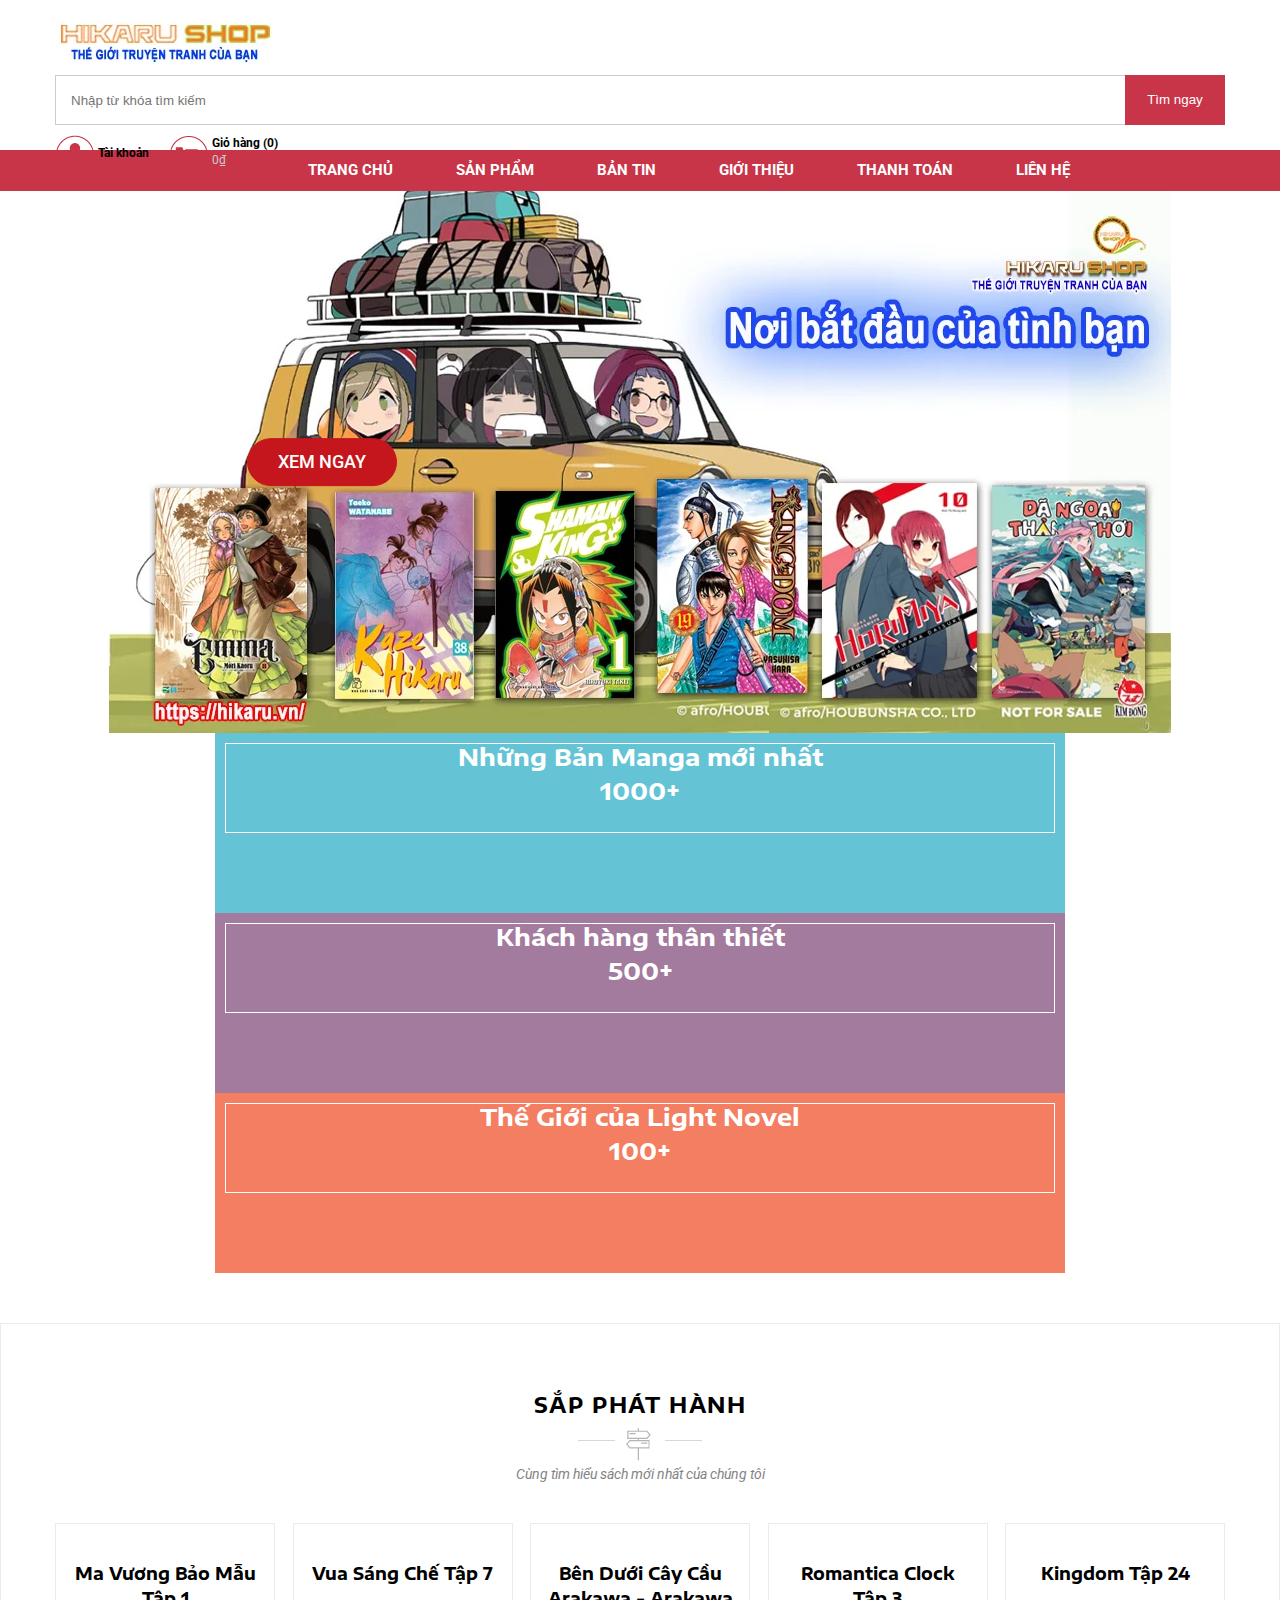
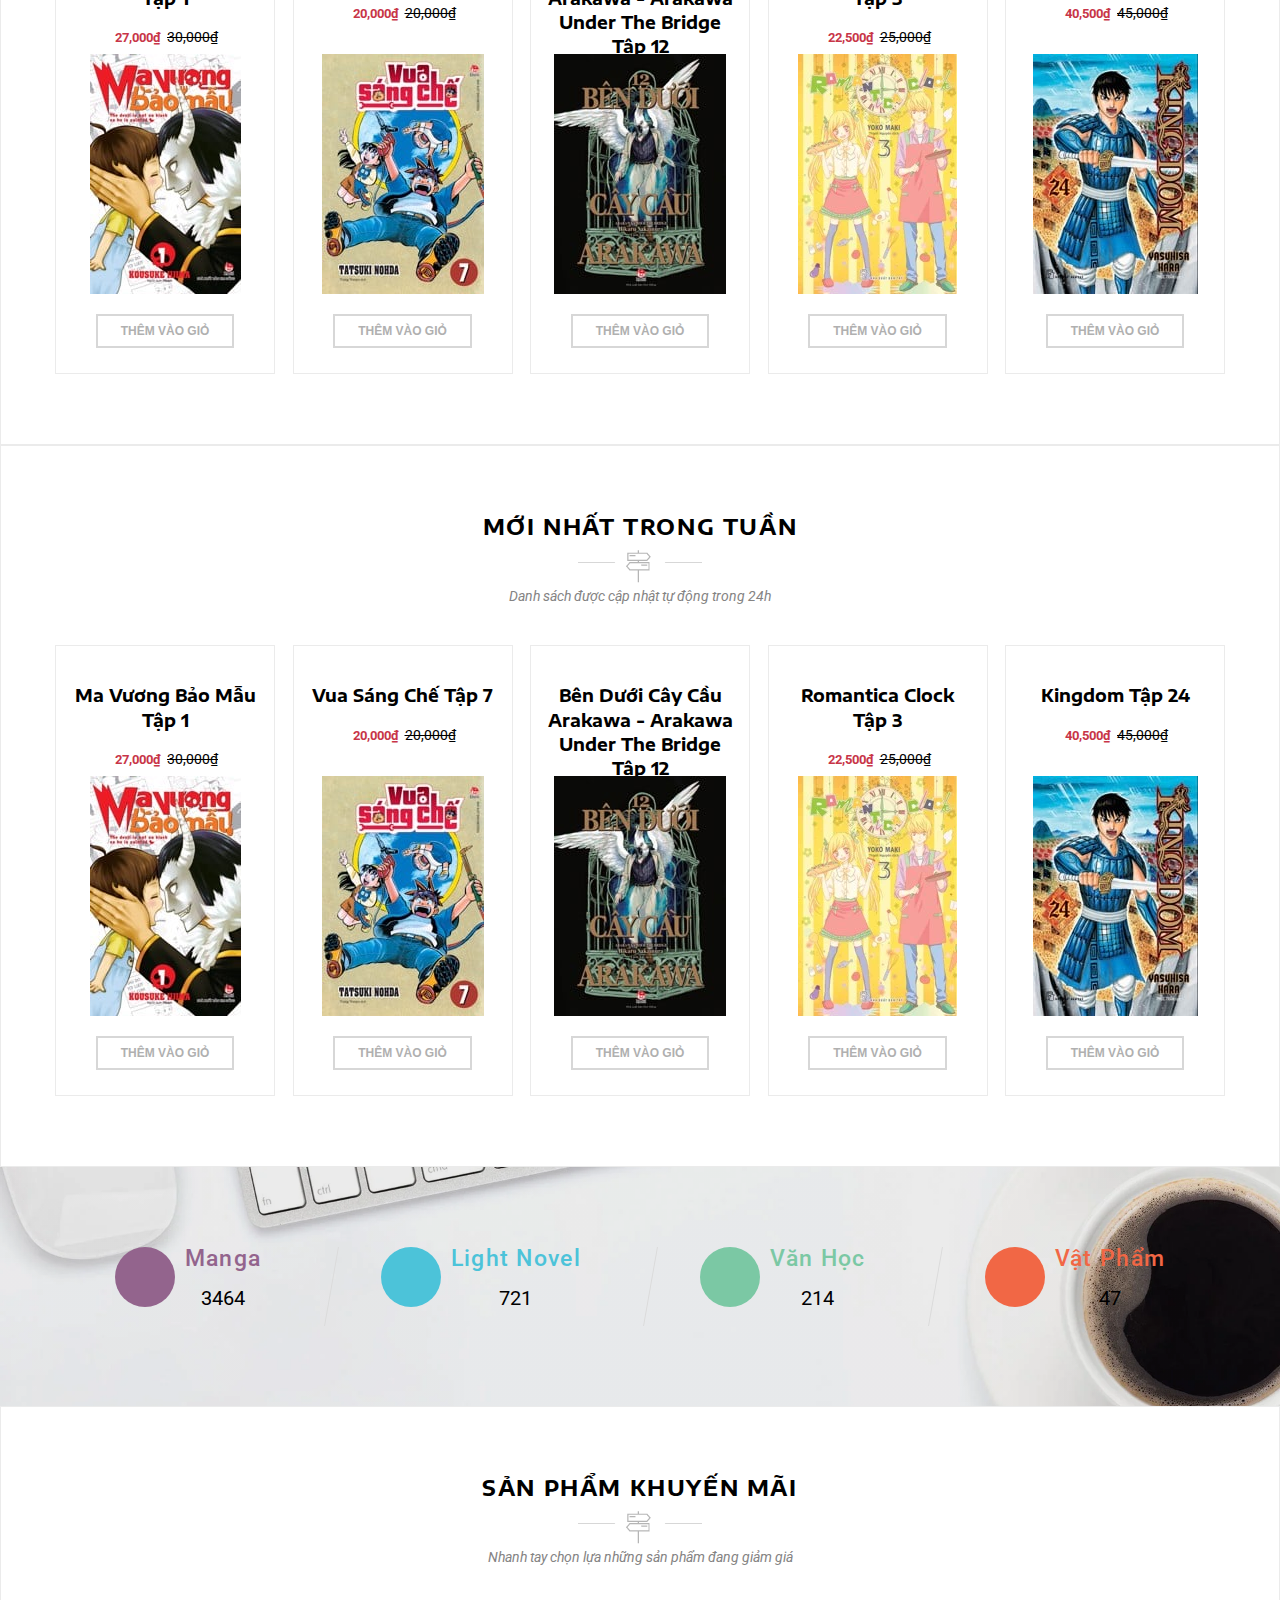
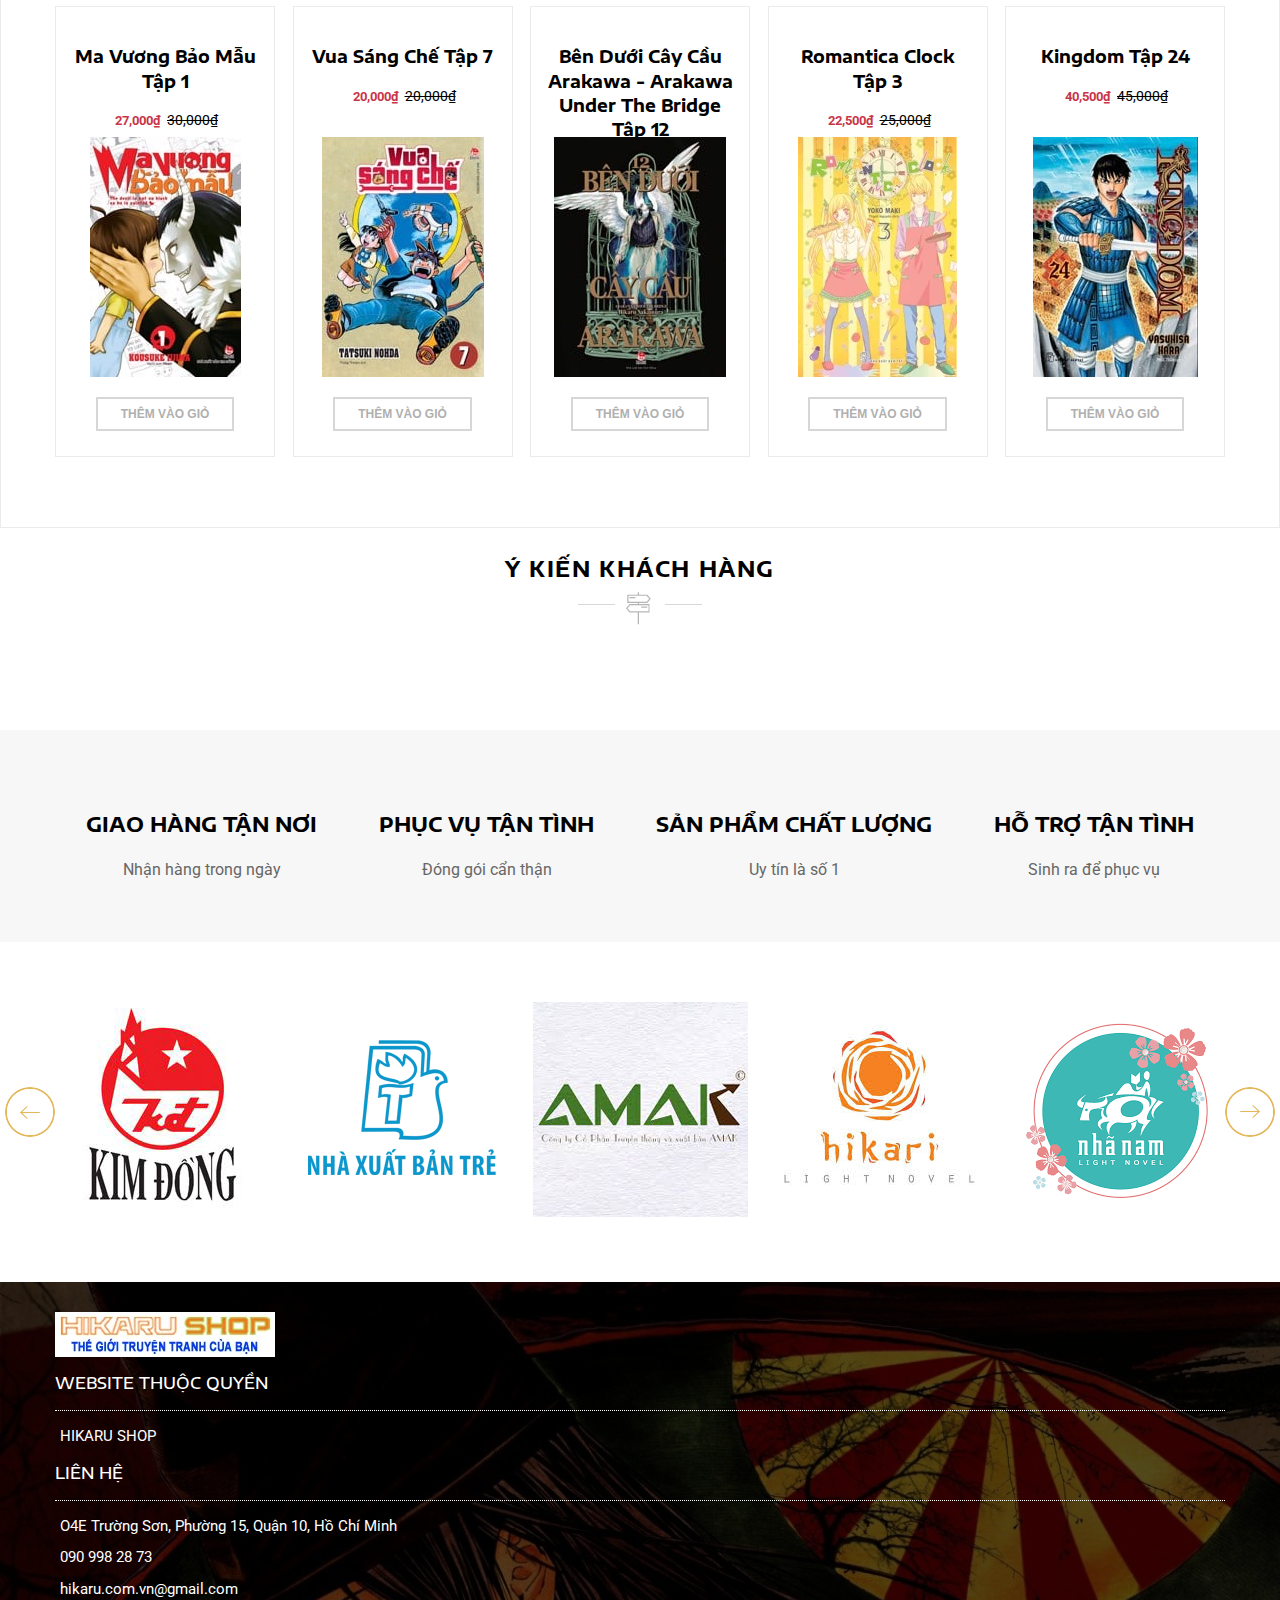
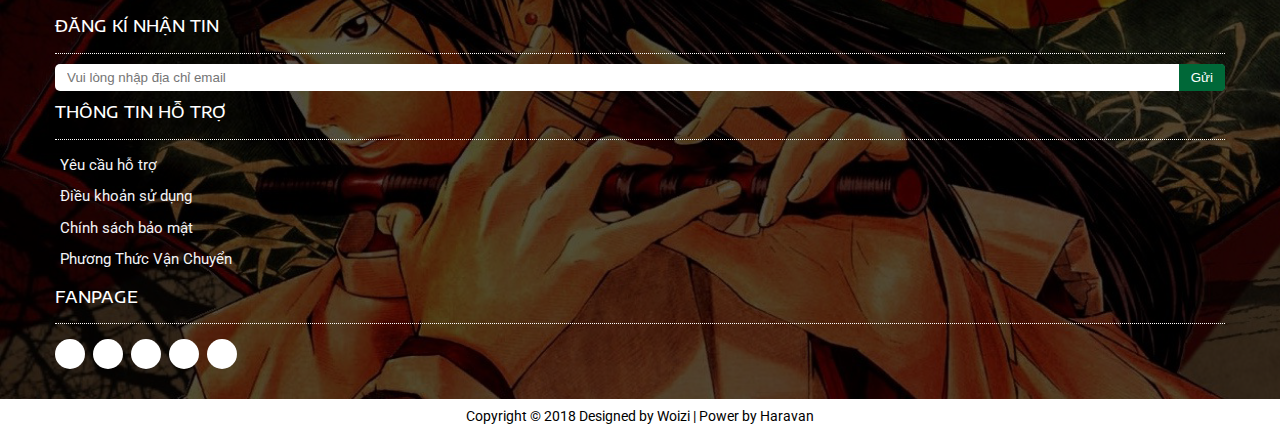
<file: index.html>
<!DOCTYPE html>
<html lang="en">
<head> 
    <meta charset="UTF-8">
    <meta name="viewport" content="width=device-width, initial-scale=1.0">
    <meta http-equiv="X-UA-Compatible" content="IE=edge">
    <title>Hiraku Shop</title>
    <link rel="stylesheet" href="https://cdnjs.cloudflare.com/ajax/libs/font-awesome/6.1.1/css/all.min.css" integrity="sha512-KfkfwYDsLkIlwQp6LFnl8zNdLGxu9YAA1QvwINks4PhcElQSvqcyVLLD9aMhXd13uQjoXtEKNosOWaZqXgel0g==" crossorigin="anonymous" referrerpolicy="no-referrer" />
    <link href="https://cdn.jsdelivr.net/npm/bootstrap@5.0.2/dist/css/bootstrap.min.css" rel="stylesheet" integrity="sha384-EVSTQN3/azprG1Anm3QDgpJLIm9Nao0Yz1ztcQTwFspd3yD65VohhpuuCOmLASjC" crossorigin="anonymous">
    <link rel="preconnect" href="https://fonts.googleapis.com">
    <link rel="preconnect" href="https://fonts.gstatic.com" crossorigin>
    <link href="https://fonts.googleapis.com/css2?family=Roboto:wght@400;700&display=swap" rel="stylesheet">
    <link href="https://fonts.googleapis.com/css2?family=Encode+Sans+Expanded:wght@400;500;700&display=swap" rel="stylesheet">
    <link rel="shortcut icon" href="./asset/image/logo/10254027_575155822597490_3554578827054759965_n.jpg" type="image/x-icon">
    <link rel="stylesheet" href="./asset/css/style.css">    
    <link rel="stylesheet" href="./asset/css/main.css">
</head>
<body>
    <!--Begin: header-->
    <header id="header"> 
        <div class="header_main">
            <div class="container">
                <div class="row">
                    <div class="col-lg-3 col-md-3 col-sm-4">
                        <img src="./asset/image/logo/logo.webp" alt="Hiraku">
                    </div>
                    <!--Search bar-->
                    <div class="col-lg-6 col-md-5 col-sm-4 ">
                        <form action="search" method="post">
                            <div class="search-warpper">
                                <input class="header_search-bar" type="text" name="" id="" placeholder="Nhập từ khóa tìm kiếm">
                                <button class="btn_search"type="submit" value="Tìm ngay">Tìm ngay</button>
                            </div>
                        </form>
                    </div>
                    <!--Userlogin-->
                    <div class="col-lg-3 col-md-4 col-sm-4">
                        <div class="userlogin">
                            <div class="icon_user"></div>
                            <span class="box-text">
                                Tài khoản
                            </span>
                            <div class="userlogin_box">
                                <ul>
                                    <li><a href="#">Đăng nhập</a></li>
                                </ul>
                            </div>
                        </div>
                        
                    <!--Cart-->
                        <div class="cart">
                            <a href="#">
                                <div class="icon_cart"></div>
                                <span class="box-text">Giỏ hàng (<span class="cart_header_count">0</span>)
                                    <span class="cart_price-total">0₫</span>
                                </span>
                           </a>
                        </div>
                    </div>
                </div>
            </div>
        </div>
    </header>
    <!--End: Header-->
    <!--Begin: Nav bar-->
    <nav class="nav">
        <div class="container">
            <div class="row">
                <div class="col-md-12 col-sm-12 p-lg-0">
                    <div class="menu-wrapper">
                        <nav id="mb_main">
                            <ul>
                                <li><a href="#">Trang chủ</a></li>
                                <li>
                                    <a href="#">Sản phẩm</a>
                                    <ul class="mb_sub">
                                        <li><a href="#">Truyện Tranh</a></li>
                                        <li><a href="#">Light Novel</a></li>
                                        <li><a href="#">Tiểu Thuyết</a></li>
                                        <li><a href="#">Trinh Thám - Kinh Dị</a></li>
                                        <li><a href="#">Truyện Nguyên Bộ</a></li>
                                        <li><a href="#">Vật phẩm - Quà Tặng</a></li>
                                        <li><a href="#">Hàng Nhập Khẩu</a></li>
                                        <li><a href="#">Sách Giảm Giá</a></li>
                                    </ul>
                                </li>
                                <li><a href="#">Bản tin</a></li>
                                <li><a href="#">Giới thiệu</a></li>
                                <li>
                                    <a href="#">Thanh toán</a>
                                    <ul class="mb_sub">
                                        <li><a href="#">Đặt hàng</a></li>
                                        <li><a href="#">Thanh Toán</a></li>
                                        <li><a href="#">Phương Thức Vận Chuyển </a></li>
                                        <li><a href="#">Chính Sách Đổi Trả</a></li>
                                    </ul>
                                </li>
                                <li><a href="#">Liên hệ</a></li>
                            </ul>
                        </nav>
                    </div>
                </div>
            </div>
        </div>
    </nav>
    <!--End: Nav Bar-->
    <main>
    <!--Begin: Slider-->
        <div class="slider">
            <div class="container-fluid">
                <div class="row">
                    <div class="col-md-12">
                        <div class="sliderComponent">
                            <div class="sliderComponent-list">
                                <div class="slider-item">
                                    <div class="slider-img">
                                        <img src="./asset/image/banner/psl_1_r1_slide_img_1.webp" alt="slider1">
                                        <div class="slider_btn">
                                            <a href="#" class="btn_readmore">
                                                Xem Ngay
                                            </a>
                                        </div>
                                    </div>
                                </div>

                                <!--<div class="slider-item">
                                    <div class="slider-img">
                                        <img src="../asset/image/banner/psl_1_r1_slide_img_2.webp" alt="slider1">
                                        <div class="slider_btn">
                                            <a href="#" class="btn_readmore">
                                                Xem Thêm
                                            </a>
                                        </div>
                                    </div>
                                </div>

                                <div class="slider-item">
                                    <div class="slider-img">
                                        <img src="../asset/image/banner/psl_1_r1_slide_img_3.webp" alt="slider1">
                                        <div class="slider_btn">
                                            <a href="#" class="btn_readmore">
                                                Đặt trước
                                            </a>
                                        </div>
                                    </div>
                                </div> -->


                            </div>
                        
                            <div class="slider_nav">
                                <div class="nav_dot dot-prev"><i class=" fa-solid fa-circle-chevron-left"></i></div>
                                <div class="nav_dot dot-next"><i class=" fa-solid fa-circle-chevron-right"></i></div>
                            </div>
                        </div>
                    </div>
                </div>
            </div>
        </div>
    <!--End: Slider-->    

    <!--Begin: Intro-->
        <div class="intro">
            <div class="container intro-row">
                <div class="row">
                    <div class="col-xs-12 col-sm-4 col-md-4 col-lg-4">
                        <div class="intro_item intro--manga">
                            <div class="intro_content">
                                <span><i class="fa-solid fa-book"></i></span>
                                <h2>Những Bản Manga mới nhất <span>1000+</span></h2>
                            </div>
                        </div>
                    </div>

                    <div class="col-xs-12 col-sm-4 col-md-4 col-lg-4">
                        <div class="intro_item intro--customer">
                            <div class="intro_content">
                                <span><i class="fa-solid fa-user"></i></span>
                                <h2>Khách hàng thân thiết <span>500+</span></h2>
                            </div>
                        </div>
                    </div>
    
                    <div class="col-xs-12 col-sm-4 col-md-4 col-lg-4">
                        <div class="intro_item intro--lightnovel">
                            <div class="intro_content">
                                <span><i class="fa-solid fa-heart"></i></span>
                                <h2>Thế Giới của Light Novel <span>100+</span></h2>
                            </div>
                        </div>
                    </div>
                </div>
            </div>
        </div>
    <!--End: Intro-->

    <!--Section: Coming Soon-->
        <section class="feature">
            <div class="container">
                <div class="feature_container">
                    <div class="feature_group-title">
                        <h2 class="feature_title">Sắp phát hành</h2>
                        <p class="feature_quote-txt">Cùng tìm hiểu sách mới nhất của chúng tôi</p>
                    </div>
                    <div class="row">
                        <div class="feature_product-slider">
                            <div class="feature_stage-outer">
                                <div class="row_items">
                                    <div class="feature_item">
                                        <div class="item_title">
                                            <h3 class="item_name">
                                               <a href="#">Ma Vương Bảo Mẫu Tập 1</a>
                                            </h3>
                                            <span class="item_regular-price">
                                                <span class="price">27,000₫</span>
                                                <del>30,000₫</del>
                                            </span>
                                        </div>
                                        <div class="item_image">
                                            <a href="#">
                                                <img src="./data/img/product/medium/ma_vuong_bao_mau_-_tap_1_014ebc1d115743e5864f651ee140e1dc_medium.jpg" alt="Ma-vuong-bao-mau" >
                                            </a>
                                        </div>
                                        <div class="add-to-cart">
                                            <button type="button" class="btn_add-to-cart">Thêm vào giỏ</button>
                                        </div>
                                    </div>
                                
                                    <div class="feature_item">
                                        <div class="item_title">
                                            <h3 class="item_name">
                                               <a href="#">Vua Sáng Chế Tập 7</a>
                                            </h3>
                                            <span class="item_regular-price">
                                                <span class="price">20,000₫</span>
                                                <del>20,000₫</del>
                                            </span>
                                        </div>
                                        <div class="item_image">
                                            <a href="#">
                                                <img src="./data/img/product/medium/vua_sang_che_-_tap_7_732c053098b14c888d319201e372e345_medium.jpg" alt="Vua-sang-che">
                                            </a>
                                        </div>
                                        <div class="add-to-cart">
                                            <button type="button" class="btn_add-to-cart">Thêm vào giỏ</button>
                                        </div>
                                    </div>
                                
                                    <div class="feature_item">
                                        <div class="item_title">
                                            <h3 class="item_name">
                                               <a href="#">Bên dưới cây cầu Arakawa - Arakawa under the bridge Tập 12</a>
                                            </h3>
                                            <span class="item_regular-price">
                                                <span class="price">27,000₫</span>
                                                <del>30,000₫</del>
                                            </span>
                                        </div>
                                        <div class="item_image">
                                            <a href="#">
                                                <img src="./data/img/product/medium/ben_duoi_cay_cau_arakawa_-_tap_12_c0c5d30df1204f9d926b008dc5ef2a65_medium.jpg" alt="Ma-vuong-bao-mau" >
                                            </a>
                                        </div>
                                        <div class="add-to-cart">
                                            <button type="button" class="btn_add-to-cart">Thêm vào giỏ</button>
                                        </div>
                                    </div>
                                
                                    <div class="feature_item">
                                        <div class="item_title">
                                            <h3 class="item_name">
                                               <a href="#">Romantica clock tập 3</a>
                                            </h3>
                                            <span class="item_regular-price">
                                                <span class="price">22,500₫</span>
                                                <del>25,000₫</del>
                                            </span>
                                        </div>
                                        <div class="item_image">
                                            <a href="#">
                                                <img src="./data/img/product/medium/nxbtre_full_12252022_102533_ce8ee9e618c049668286d6f040d74049_medium.webp" alt="Ma-vuong-bao-mau" >
                                            </a>
                                        </div>
                                        <div class="add-to-cart">
                                            <button type="button" class="btn_add-to-cart">Thêm vào giỏ</button>
                                        </div>
                                    </div>
                                
                                    <div class="feature_item">
                                        <div class="item_title">
                                            <h3 class="item_name">
                                               <a href="#">Kingdom tập 24</a>
                                            </h3>
                                            <span class="item_regular-price">
                                                <span class="price">40,500₫</span>
                                                <del>45,000₫</del>
                                            </span>
                                        </div>
                                        <div class="item_image">
                                            <a href="#">
                                                <img src="./data/img/product/medium/nxbtre_full_12262022_102653_09b365ef78b241a88e0ce8eeb70f6516_medium.jpg" alt="Ma-vuong-bao-mau" >
                                            </a>
                                        </div>
                                        <div class="add-to-cart">
                                            <button type="button" class="btn_add-to-cart">Thêm vào giỏ</button>
                                        </div>
                                    </div>
                                </div>
                            </div>
                            <div class="feature-control">
                                <div class="btn_feature--prev">prev</div>
                                <div class="btn_feature--next">next</div>
                            </div>
                        </div>
                    </div>
                </div>
            </div>
        </section>
    <!--Section: latest of the week-->
    <section class="feature">
        <div class="container">
            <div class="feature_container">
                <div class="feature_group-title">
                    <h2 class="feature_title">Mới nhất trong tuần</h2>
                    <p class="feature_quote-txt">Danh sách được cập nhật tự động trong 24h</p>
                </div>
                <div class="row">
                    <div class="feature_product-slider">
                        <div class="feature_stage-outer">
                            <div class="row_items">
                                <div class="feature_item">
                                    <div class="item_title">
                                        <h3 class="item_name">
                                           <a href="#">Ma Vương Bảo Mẫu Tập 1</a>
                                        </h3>
                                        <span class="item_regular-price">
                                            <span class="price">27,000₫</span>
                                            <del>30,000₫</del>
                                        </span>
                                    </div>
                                    <div class="item_image">
                                        <a href="#">
                                            <img src="./data/img/product/medium/ma_vuong_bao_mau_-_tap_1_014ebc1d115743e5864f651ee140e1dc_medium.jpg" alt="Ma-vuong-bao-mau" >
                                        </a>
                                    </div>
                                    <div class="add-to-cart">
                                        <button type="button" class="btn_add-to-cart">Thêm vào giỏ</button>
                                    </div>
                                </div>
                            
                                <div class="feature_item">
                                    <div class="item_title">
                                        <h3 class="item_name">
                                           <a href="#">Vua Sáng Chế Tập 7</a>
                                        </h3>
                                        <span class="item_regular-price">
                                            <span class="price">20,000₫</span>
                                            <del>20,000₫</del>
                                        </span>
                                    </div>
                                    <div class="item_image">
                                        <a href="#">
                                            <img src="./data/img/product/medium/vua_sang_che_-_tap_7_732c053098b14c888d319201e372e345_medium.jpg" alt="Vua-sang-che">
                                        </a>
                                    </div>
                                    <div class="add-to-cart">
                                        <button type="button" class="btn_add-to-cart">Thêm vào giỏ</button>
                                    </div>
                                </div>
                            
                                <div class="feature_item">
                                    <div class="item_title">
                                        <h3 class="item_name">
                                           <a href="#">Bên dưới cây cầu Arakawa - Arakawa under the bridge Tập 12</a>
                                        </h3>
                                        <span class="item_regular-price">
                                            <span class="price">27,000₫</span>
                                            <del>30,000₫</del>
                                        </span>
                                    </div>
                                    <div class="item_image">
                                        <a href="#">
                                            <img src="./data/img/product/medium/ben_duoi_cay_cau_arakawa_-_tap_12_c0c5d30df1204f9d926b008dc5ef2a65_medium.jpg" alt="Ma-vuong-bao-mau" >
                                        </a>
                                    </div>
                                    <div class="add-to-cart">
                                        <button type="button" class="btn_add-to-cart">Thêm vào giỏ</button>
                                    </div>
                                </div>
                            
                                <div class="feature_item">
                                    <div class="item_title">
                                        <h3 class="item_name">
                                           <a href="#">Romantica clock tập 3</a>
                                        </h3>
                                        <span class="item_regular-price">
                                            <span class="price">22,500₫</span>
                                            <del>25,000₫</del>
                                        </span>
                                    </div>
                                    <div class="item_image">
                                        <a href="#">
                                            <img src="./data/img/product/medium/nxbtre_full_12252022_102533_ce8ee9e618c049668286d6f040d74049_medium.webp" alt="Ma-vuong-bao-mau" >
                                        </a>
                                    </div>
                                    <div class="add-to-cart">
                                        <button type="button" class="btn_add-to-cart">Thêm vào giỏ</button>
                                    </div>
                                </div>
                            
                                <div class="feature_item">
                                    <div class="item_title">
                                        <h3 class="item_name">
                                           <a href="#">Kingdom tập 24</a>
                                        </h3>
                                        <span class="item_regular-price">
                                            <span class="price">40,500₫</span>
                                            <del>45,000₫</del>
                                        </span>
                                    </div>
                                    <div class="item_image">
                                        <a href="#">
                                            <img src="./data/img/product/medium/nxbtre_full_12262022_102653_09b365ef78b241a88e0ce8eeb70f6516_medium.jpg" alt="Ma-vuong-bao-mau" >
                                        </a>
                                    </div>
                                    <div class="add-to-cart">
                                        <button type="button" class="btn_add-to-cart">Thêm vào giỏ</button>
                                    </div>
                                </div>
                            </div>
                        </div>
                        <div class="feature-control">
                            <div class="btn_feature--prev">prev</div>
                            <div class="btn_feature--next">next</div>
                        </div>
                    </div>
                </div>
            </div>
        </div>
    </section>

    <!--Section: Banner Collection-->
    <section class="banner_background">
        <div class="banner_haslayout">
            <div class="container">
                <div class="row">
                    <div class="collection_container">
                        <div class="collection_item collection--manga">
                            <div class="collection_item-icon">
                                <i class="fa-solid fa-user"></i>
                            </div>
                            <div class="collection_item-title">
                                <a href="#">
                                    <h2>Manga</h2>
                                </a>
                                <h3 class="collection_item-counter">3464</h3>
                            </div>
                        </div>
                        <div class="collection_item collection--lightnovel">
                            <div class="collection_item-icon">
                                <i class="fa-solid fa-book"></i>
                            </div>
                            <div class="collection_item-title">
                                <a href="#">
                                    <h2>Light novel</h2>
                                </a>
                                <h3 class="collection_item-counter">721</h3>
                            </div>
                        </div>
                        <div class="collection_item collection--literary">
                            <div class="collection_item-icon">
                                <i class="fa-solid fa-book"></i>
                            </div>
                            <div class="collection_item-title">
                                <a href="#">
                                    <h2>Văn học</h2>
                                </a>
                                <h3 class="collection_item-counter">214</h3>
                            </div>
                        </div>
                        <div class="collection_item collection--present">
                            <div class="collection_item-icon">
                                <i class="fa-solid fa-book"></i>
                            </div>
                            <div class="collection_item-title">
                                <a href="#">
                                    <h2>Vật phẩm</h2>
                                </a>
                                <h3 class="collection_item-counter">47</h3>
                            </div>
                        </div>
                    </div>
                </div>
            </div>
        </div>
    </section>

    <!--Section: Promotional Products-->
    <section class="feature">
        <div class="container">
            <div class="feature_container">
                <div class="feature_group-title">
                    <h2 class="feature_title">Sản phẩm khuyến mãi</h2>
                    <p class="feature_quote-txt">Nhanh tay chọn lựa những sản phẩm đang giảm giá</p>
                </div>
                <div class="row">
                    <div class="feature_product-slider">
                        <div class="feature_stage-outer">
                            <div class="row_items">
                                <div class="feature_item">
                                    <div class="item_title">
                                        <h3 class="item_name">
                                            <a href="#">Ma Vương Bảo Mẫu Tập 1</a>
                                        </h3>
                                        <span class="item_regular-price">
                                            <span class="price">27,000₫</span>
                                            <del>30,000₫</del>
                                        </span>
                                    </div>
                                    <div class="item_image">
                                        <a href="#">
                                            <img src="./data/img/product/medium/ma_vuong_bao_mau_-_tap_1_014ebc1d115743e5864f651ee140e1dc_medium.jpg" alt="Ma-vuong-bao-mau" >
                                        </a>
                                    </div>
                                    <div class="add-to-cart">
                                        <button type="button" class="btn_add-to-cart">Thêm vào giỏ</button>
                                    </div>
                                </div>
                            
                                <div class="feature_item">
                                    <div class="item_title">
                                        <h3 class="item_name">
                                            <a href="#">Vua Sáng Chế Tập 7</a>
                                        </h3>
                                        <span class="item_regular-price">
                                            <span class="price">20,000₫</span>
                                            <del>20,000₫</del>
                                        </span>
                                    </div>
                                    <div class="item_image">
                                        <a href="#">
                                            <img src="./data/img/product/medium/vua_sang_che_-_tap_7_732c053098b14c888d319201e372e345_medium.jpg" alt="Vua-sang-che">
                                        </a>
                                    </div>
                                    <div class="add-to-cart">
                                        <button type="button" class="btn_add-to-cart">Thêm vào giỏ</button>
                                    </div>
                                </div>
                            
                                <div class="feature_item">
                                    <div class="item_title">
                                        <h3 class="item_name">
                                            <a href="#">Bên dưới cây cầu Arakawa - Arakawa under the bridge Tập 12</a>
                                        </h3>
                                        <span class="item_regular-price">
                                            <span class="price">27,000₫</span>
                                            <del>30,000₫</del>
                                        </span>
                                    </div>
                                    <div class="item_image">
                                        <a href="#">
                                            <img src="./data/img/product/medium/ben_duoi_cay_cau_arakawa_-_tap_12_c0c5d30df1204f9d926b008dc5ef2a65_medium.jpg" alt="Ma-vuong-bao-mau" >
                                        </a>
                                    </div>
                                    <div class="add-to-cart">
                                        <button type="button" class="btn_add-to-cart">Thêm vào giỏ</button>
                                    </div>
                                </div>
                            
                                <div class="feature_item">
                                    <div class="item_title">
                                        <h3 class="item_name">
                                            <a href="#">Romantica clock tập 3</a>
                                        </h3>
                                        <span class="item_regular-price">
                                            <span class="price">22,500₫</span>
                                            <del>25,000₫</del>
                                        </span>
                                    </div>
                                    <div class="item_image">
                                        <a href="#">
                                            <img src="./data/img/product/medium/nxbtre_full_12252022_102533_ce8ee9e618c049668286d6f040d74049_medium.webp" alt="Ma-vuong-bao-mau" >
                                        </a>
                                    </div>
                                    <div class="add-to-cart">
                                        <button type="button" class="btn_add-to-cart">Thêm vào giỏ</button>
                                    </div>
                                </div>
                            
                                <div class="feature_item">
                                    <div class="item_title">
                                        <h3 class="item_name">
                                            <a href="#">Kingdom tập 24</a>
                                        </h3>
                                        <span class="item_regular-price">
                                            <span class="price">40,500₫</span>
                                            <del>45,000₫</del>
                                        </span>
                                    </div>
                                    <div class="item_image">
                                        <a href="#">
                                            <img src="./data/img/product/medium/nxbtre_full_12262022_102653_09b365ef78b241a88e0ce8eeb70f6516_medium.jpg" alt="Ma-vuong-bao-mau" >
                                        </a>
                                    </div>
                                    <div class="add-to-cart">
                                        <button type="button" class="btn_add-to-cart">Thêm vào giỏ</button>
                                    </div>
                                </div>
                            </div>
                        </div>
                        <div class="feature-control">
                            <div class="btn_feature--prev">prev</div>
                            <div class="btn_feature--next">next</div>
                        </div>
                    </div>
                </div>
            </div>
        </div>
    </section>

    <section id="customer-opinion"class="container-fluid">
        <div class="container">
        <div class="row">
            <h2 class="feature_title">Ý kiến khách hàng</h2>
        </div>
        </div>
    </section>
    <!--Section: Service-->
    <section class="service">
        <div class="container">
            <div class="row">
                <div class="col-xs-12 col-sm-12 col-md-12 col-lg-12">
                    <ul class="service_wrapper">
                        <li class="service_item service--devlivery">
                            <span class="service_icon"><i class="fa-solid fa-rocket"></i></span>
                            <div class="service_subtitle">
                                <h3>Giao hàng tận nơi</h3>
                                <p>Nhận hàng trong ngày</p>
                            </div>
                        </li>
                        <li class="service_item service--carefull">
                            <span class="service_icon"><i class="fa-solid fa-tag"></i></span>
                            <div class="service_subtitle">
                                <h3>Phục vụ tận tình</h3>
                                <p>Đóng gói cẩn thận</p>
                            </div>
                        <li class="service_item service--quality">
                            <span class="service_icon"><i class="fa-brands fa-envira"></i></span>
                            <div class="service_subtitle">
                                <h3>Sản phẩm chất lượng</h3>
                                <p>Uy tín là số 1</p>
                            </div>
                        </li>
                        <li class="service_item service--support">
                            <span class="service_icon"><i class="fa-solid fa-heart"></i></span>
                            <div class="service_subtitle">
                                <h3>Hỗ trợ tận tình</h3>
                                <p>Sinh ra để phục vụ</p>
                            </div>
                        </li>
                    </ul>
                </div>
            </div>
        </div>
    </section>
    <!--Section: Partner-->
    <section class="container-fluid" id="logopartner">
        <div class="row">
            <div class="col-md-12">
                <div class="container">
                    <div class="row">
                            <div class="slide-partner_container">
                                <div class="partner_listlogo">
                                    <div class="partner_logo">
                                        <img src="./asset/image/logo-partner/plogo_1_r1_logo_img_1.webp" alt="logo-1">
                                    </div>
                                    <div class="partner_logo">
                                        <img src="./asset/image/logo-partner/plogo_1_r1_logo_img_2.webp" alt="logo-1">
                                    </div>
                                    <div class="partner_logo">
                                        <img src="./asset/image/logo-partner/plogo_1_r1_logo_img_3.webp" alt="logo-1">
                                    </div>
                                    <div class="partner_logo">
                                        <img src="./asset/image/logo-partner/plogo_1_r1_logo_img_4.webp" alt="logo-1">
                                    </div>
                                    <div class="partner_logo">
                                        <img src="./asset/image/logo-partner/plogo_1_r1_logo_img_5.webp" alt="logo-1">
                                    </div>
                                </div>
                                <div class="feature-control">
                                    <div class="btn_feature--prev">prev</div>
                                    <div class="btn_feature--next">next</div>
                                </div>
                            </div>
                    </div>
                </div>
            </div>
        </div>
    </section>
    </main>

    <!--Begin: Footer-->
    <footer>
        <div class="footer_container">
            <div class="container">
                <div class="row">
                    <div class="col-lg-4">
                        <div class="box-footer-column">
                            <img src="./asset/image/logo/logo.webp" alt="bg-footer">
                        </div>
                        <div class="box-footer-column">
                            <h4 class="box-footer_title">WEBSITE THUỘC QUYỀN</h4>
                            <ul class="box-footer_list">
                                <li>HIKARU SHOP</li>
                            </ul>
                        </div>
                    </div>
                    <div class="col-lg-3">
                        <div class="box-footer-column">
                            <h4 class="box-footer_title">liên hệ</h4>
                            <ul class="box-footer_list">
                                <li>
                                    <i class="fa-solid fa-location-dot"></i>
                                    <span>O4E Trường Sơn, Phường 15, Quận 10, Hồ Chí Minh</span>
                                </li>
                                <li>
                                    <i class="fa-solid fa-phone"></i>
                                    <span>090 998 28 73</span>
                                </li>
                                <li>
                                    <i class="fa-regular fa-envelope"></i>
                                    <span>hikaru.com.vn@gmail.com</span>
                                </li>
                            </ul>
                        </div>
                        <div class="box-footer-column">
                            <h4 class="box-footer_title">đăng kí nhận tin</h4>
                            <div class="form-footer">
                                <form action="#" method="post">
                                    <input type="email" name="customerEmail" id="customerEmail" placeholder="Vui lòng nhập địa chỉ email" required>
                                    <button type="submit">Gửi</button>
                                </form>
                            </div>
                        </div>
                    </div>

                    <div class="col-lg-2">
                        <div class="box-footer-column">
                            <h4 class="box-footer_title">Thông tin hỗ trợ</h4>
                            <ul class="box-footer_list support-information">
                                <li>
                                    <a href="#">
                                        <i class="fa-solid fa-angle-right"></i>
                                        <span>Yêu cầu hỗ trợ</span>
                                    </a>
                                </li>

                                <li>
                                    <a href="#">
                                        <i class="fa-solid fa-angle-right"></i>
                                        <span>Điều khoản sử dụng</span>
                                    </a>
                                </li>
                                <li>
                                    <a href="#">
                                        <i class="fa-solid fa-angle-right"></i>
                                        <span>Chính sách bảo mật</span>
                                    </a>
                                </li>
                                <li>
                                    <a href="#">
                                        <i class="fa-solid fa-angle-right"></i>
                                        <span>Phương Thức Vận Chuyển</span>
                                    </a>
                                </li>
                            </ul>
                        </div>
                    </div>
                    <div class="col-lg-3">
                        <div class="box-footer-column">
                            <h4 class="box-footer_title">Fanpage</h4>
                            <ul class="box-footer_list footer_social">
                                <li><a href=""><i class="fa-brands fa-facebook-f"></i></a></li>
                                <li><a href=""><i class="fa-brands fa-twitter"></i></a></li>
                                <li><a href=""><i class="fa-brands fa-google-plus-g"></i></a></li>
                                <li><a href=""><i class="fa-brands fa-instagram"></i></a></li>
                                <li><a href=""><i class="fa-brands fa-youtube"></i></a></li>
                            </ul>
                        </div>
                    </div>
                </div>
            </div>
        </div>
        <div class="container-fluid" id="copyright">
            <p>Copyright © 2018 Designed by <a href="">Woizi</a> | <a href="">Power by Haravan</a></p>
        </div>
    </footer>

    <!--Inbox facebook-->
    <div class="facebook-inbox">
        <button class="facebook-inbox-tab">
            <p class="inbox-tab_title">
                <i class="fa-brands fa-facebook-messenger"></i>
                <span>Nhắn tin cho Hiraku</span> 
            </p>
        </button>
        <div class="facebook-inbox-frame">
            
        </div>

    </div>
<script src="./asset/script/script.js"></script>
<script src="https://cdn.jsdelivr.net/npm/bootstrap@5.0.2/dist/js/bootstrap.min.js" integrity="sha384-cVKIPhGWiC2Al4u+LWgxfKTRIcfu0JTxR+EQDz/bgldoEyl4H0zUF0QKbrJ0EcQF" crossorigin="anonymous"></script>
<script src="https://cdn.jsdelivr.net/npm/@popperjs/core@2.9.2/dist/umd/popper.min.js" integrity="sha384-IQsoLXl5PILFhosVNubq5LC7Qb9DXgDA9i+tQ8Zj3iwWAwPtgFTxbJ8NT4GN1R8p" crossorigin="anonymous"></script>
</body>
</html>
</file>
<file: asset/css/main.css>
/*Slider*/

.sliderComponent{
    position: relative;
}
.sliderComponent-list{
    display: flex;
    justify-content: space-around;
    overflow:hidden;
    transition: transform 0.3s linear;
}
.slider-img{
    position: relative;
    width: auto;
}
.slider-item img{
    display: block;
    width: auto;
    margin: 0 auto;
}
.slider_btn{
    position: absolute;
    transform: translateY(-50%);
    top:50%;
    left: 13%;
}
.btn_readmore{
    display: block;
    padding: 10px 30px;
    color: #fff;
    background-color: #c4161c;
    font-size: 18px;
    border: 1px solid #c4161c;
    font-weight: 500;
    border-radius: 30px;
    text-transform: uppercase;
}
.btn_readmore:hover{
    background-color: #f3652a;
    color: #fff;
    border:1px solid #f3652a;
}
.slider_nav{}
.nav_dot{
    top: 0;
    display: inline-block;
    color: rgba(0,0,0,0.1);
    font-size: 50px;
}
.nav_dot:hover{
    color: #869791;
}
.dot-next,.dot-prev{
    position: absolute;
    top: 50%;
    transform: translateY(-50%);
}
.dot-next{
    right: 0;
}

/*Intro*/
.intro{
    margin: 0 200px;
    padding-bottom: 50px;
}
.intro_item{
    padding: 5px;
    width: 100%;
    min-height: 180px;
    color: #fff;
    align-items: center;
    justify-content: center;
    text-align: center;    
}
.intro_content{
    margin: 5px;
    border: 1px solid #fff;
}
.intro_content i{
    font-size: 40px;
    padding: 30px 0 20px;
    line-height: 40px;
}
.intro_content h2{
    font-size: 24px;
    line-height: 24px;
    margin: 0;
}
.intro_content h2 span{
    display: block;
    padding: 10px 0 30px;
    text-align: center;
}
.intro--manga{
    background-color: rgba(73, 186, 207, 0.85)
}
.intro--customer{
    background-color: rgba(147, 100, 141, 0.85);
}
.intro--lightnovel{
    background-color: rgba(241, 103, 69, 0.85);
}
/*Feature*/
.feature{
    border: 1px solid #ebebeb;
}
.feature_container{
    margin: 70px 0;
}
.feature_group-title{
    text-align: center;
}
.feature_title{
    letter-spacing: 1.6px;
    margin: 0;
    padding-bottom: 50px;
    text-transform: uppercase;
    text-align: center;
    font-size: 21px;
    line-height: 22px;
    background: url(../image/icon/header_title.webp) bottom 5px center no-repeat;
}
.feature_quote-txt{
    font-size: 14px;
    font-style: italic;
    line-height: 17px;
    color: #848383;

}
.feature_product-slider{
    position: relative;
    margin-top: 40px;
    z-index: 1;
}
.feature_container:hover .btn_feature--prev,
.feature_container:hover .btn_feature--next{
    opacity: 1;
}
.row_items{
    display: flex;
    justify-content: space-between;
}
.feature_item{
    width: 220px;
    padding: 0 4px ;
    border: 1px solid #ebebeb;
}
.item_title{
    padding: 20px 10px;
    height: 130px;
}
.item_title a:hover{
    color: #f3652a;
}
.item_name{
    font-size: 17px;
    text-align: center;
    text-transform: capitalize;
}
.item_regular-price{
    display: block;
    text-align: center;
}
.price{
    color: #c83548;
    margin: 0 3px;
    font-weight: 700;
    font-size: 13px;
    line-height: 17px;
}
.item_image{
    padding: 0 10px;
}
.item_image a{
    display: block;
}
.item_image img{
    width: auto;
    margin: 0 auto;
    display: block;
}
.add-to-cart{
    padding: 20px 0 25px;
    text-align: center;
}
.btn_add-to-cart{
    display: inline-block;
    border: 2px solid #d7d7d7;
    padding: 0 23px;
    text-transform: uppercase;
    text-shadow: none;
    line-height: 30px;
    color: #b0b0b0;
    font-size: 12px;
    font-weight: 700;
    background: transparent;
}
.btn_add-to-cart:hover{
    color: #f3652a;
    border-color: #f3652a;
}

.feature-control div{
    position: absolute;
    text-align: center;
    width: 50px;
    height: 50px;
    cursor: pointer;
    color: transparent;
    top:50%;
    transform: translateY(-50%);
    opacity: 0;
    transition: 300ms all ease;
}
.btn_feature--prev{
    left: 0;
    background:url(../image/icon/arrow-left-active.webp);
}
.btn_feature--next{
    right: 0;
    background: url(../image/icon/arrow-right-active.webp);
}

/*Banner_Collection*/
.banner_background{
    background-image: linear-gradient( rgba(0, 0, 0, 0.08), rgba(0, 0, 0, 0.08) ), url(../image/background/bgparallax-04.webp);
    background-size: cover;
}
.banner_haslayout{

}
.collection_container{
    display: flex;
    justify-content: space-around;
    padding: 80px 0;
}
.collection_item{
    display: flex;
    position: relative;
} 
.collection_item + .collection_item::before{
    position: absolute;
    top: 0;
    left: -50px;
    width: 1px;
    height: 100%;
    content: '';
    background: #dbdbdb;
    -webkit-transform: skewX(-10deg);
    -moz-transform: skewX(-10deg);
    -ms-transform: skewX(-10deg);
    -o-transform: skewX(-10deg);
    transform: skewX(-10deg);
}
.collection_item-icon{
    display: block;
    width: 60px;
    height: 60px;
    line-height: 60px;
    font-size: 27px;
    text-align: center;
    border-radius: 50%;
    color: #fff;
}
.collection--manga .collection_item-icon{
    background-color: #93648d;
}

.collection--lightnovel .collection_item-icon{
    background-color: #4cc3d9;
}

.collection--literary .collection_item-icon{
    background-color: #7bc8a4;
}
.collection--present .collection_item-icon{
    background-color: #f16745;
}
.collection_item-title{
    padding: 0 0 0 10px;
}
.collection_item-title h2{
    font-size: 23px;
    line-height: 23px;
    font-family: 'Roboto',Arial, Helvetica, sans-serif;
    font-weight: 500;
    margin: 0 0 10px;
    letter-spacing: 1.3px;
    text-transform: capitalize;
}
.collection--manga h2{
    color: #93648d;
}
.collection--lightnovel h2{
    color: #4cc3d9;
}
.collection--literary h2{
    color: #7bc8a4;
}
.collection--present h2{
    color: #f16745;
}
.collection_item-counter{
    font: 400 20px/16px 'Roboto', Arial, Helvetica, sans-serif;
    text-align: center;
}
/*Banner Collection Responsive*/
@media (max-width: 960px ) {
    .collection_item{
        display: initial;
    }
    .collection_item-icon{
        margin: auto;
        display: block;
    }
    .collection_item-title{
        padding-top: 5px;
        text-align: center;
    }
}
/*Customer Opinion*/
#customer-opinion{
    padding-top: 30px;
    padding-bottom: 100px;
    font-family: 'Roboto',Arial, Helvetica, sans-serif;
}

/*Service*/
.service{
    background-color:  #f7f7f7;
}
.service_wrapper{
    display: flex;
    justify-content: space-around;
    padding: 60px 0;
    margin: 0;
}
.service_item{
    text-align: center;
}
.service_icon{
    display: block;
    font-size: 30px;
}
.service--devlivery i{
    color: #93648d;
}
.service--carefull i{
    color: #4cc3d9;
}
.service--quality i{
    color: #7bc8a4;
}
.service--support i{
    color: #f16745;
}
.service_subtitle h3{
    text-transform: uppercase;
    font-size: 20px;   
}
.service_subtitle p{
    color: #666666;
    margin: 0;
    padding: 0;
    font-size: 16px;
}
/*Partner*/
#logopartner{
    padding: 60px 15px;
}
.partner_listlogo{
    display: flex;
    justify-content: space-between;
}
.slide-partner_container{
    position: relative;

}
.slide-partner_container .feature-control div{
    opacity: 1;
}
.feature-control .btn_feature--prev{
    background-image: url("../image/icon/arrow-left.png");
    left: -50px;
}
.feature-control .btn_feature--next{
    background-image: url("../image/icon/arrow-right.png");
    right: -50px;
}
.feature-control .btn_feature--prev:hover{
    background-image: url("../image/icon/arrow-left-active.webp");
}
.feature-control .btn_feature--next:hover{
    background-image: url("../image/icon/arrow-right-active.webp");
}
</file>
<file: asset/css/style.css>
/*Reset CSS*/
*{
    box-sizing: inherit;
}

html{
    scroll-behavior: smooth;
    font-family: 'Roboto', Arial, Helvetica, sans-serif;
    font-size: 14px;
    line-height: 1.42857143;
    box-sizing: border-box;
    position: relative;
}
header,nav,footer,main{
    display: block;
}
ul,p{
    margin: 0;
    padding: 0;
}
li{
    list-style: none;
}
a{
    text-decoration: none;
    color: #000;
}

/*Common*/
.container{
    max-width: 1200px;
    padding-left: 15px ;
    padding-right: 15px;
    margin: auto;
}
h2,h3,h4{
    font-family: 'Encode Sans Expanded', sans-serif;

}
/*Landing-page*/
body{
    max-width: 1600px;
    margin: auto;
}

.header_main{
    padding: 20px 0 10px 0;
}

.search-warpper{
    margin-top: 5px;
    position: relative;
}
.header_search-bar{
    border: solid 1px #ccc;
    padding: 0 15px;
    line-height: 40px;
    height: 50px;
    width: 100%;
}
.btn_search{
    position: absolute;
    right: 0;
    height: 50px;
    min-width: 100px;
    line-height: 40px;
    background-color: #c83548;
    border: none;
    color: #fff;
}

.userlogin{
    margin: 10px 20px 0 0px;
    position: relative;
}
.userlogin, .cart{
    float: left;
}
.icon_user, .icon_cart{
    width: 40px;
    vertical-align: top;
    min-height: 40px;
    display: inline-block;
}
.icon_user{
    background: url("../image/icon/user-icon.webp") no-repeat 0 50%;
}
.userlogin .box-text{
    margin-top: 10px;
}
.box-text{
    font-weight: 700;
    display: inline-block;
    font-size: 12px;
}
/*Begin: open subnav*/
.userlogin:hover .userlogin_box, #mb_main>ul>li:hover .mb_sub{
    display: initial;
}
.userlogin_box, .mb_sub{
    display: none;
}
/*End: open subnav*/
.userlogin_box::before {
    content: '';
    position: absolute;
    top: 43px;
    right: 70px;
    width: 0; 
    height: 0; 
    border-left: 8px solid transparent;
    border-right: 8px solid transparent;
    border-bottom: 8px solid white;
    z-index: 1001;
}
.userlogin_box ul{
    position: absolute;
    top: 50px;
    right: 20px;
    z-index: 1000;
    background-color: #fff;
    border: 1px solid #ccc;
    padding: 7px 15px;
    transition: opacity .5s transform .5s;
    box-shadow: rgba(0, 0, 0, 0.8) 0px 0px 10px 0px;
}
.userlogin_box li{
    background-color: #c83548;
    border-radius: 4px;
    min-width: 200px;
    line-height: 40px;
    text-align: center;
    margin: 7px 0;
}
.userlogin li:hover{
    background-color: #e84b65;
}
.userlogin_box a{
    color: #fff;
    font-weight: 500;
    min-width: 200px;
    display: block;
}
.userlogin:hover .userlogin_box{
    transform: translate(0,0);
    opacity: 1;
    visibility: visible;
}
.cart{
    margin-top: 10px ;
}
.icon_cart{
    background: url("../image/icon/cart-icon.webp") no-repeat 0 50%;
}
.cart a{
    display: block;
}
.cart_header_count{
    display: inline;
}
.cart_price-total{
    color: #ccc;
    font-weight: 400;
    display: block;
}

/*Nav bar*/
.nav{
    margin-top: 15px;
    background-color: #c83548;
}
#mb_main ul, .mb_sub ul{
    margin: 0;
    padding: 0;
}
#mb_main>ul>li{
    display: inline-block;
}
#mb_main>ul>li>a{
    position: relative;
    display: block;
    padding: 10px 30px;
    font-weight: 700;
    font-size: 15px;
    line-height: 1.42857143;
    color: #fff;
    text-transform: uppercase;
    transition: all ease .3s;
}
#mb_main>ul>li>a:hover{
    color: #fddb40;
}
.mb_sub{
    position: absolute;
    z-index: 999;
    background-color: #fff;
    box-shadow: 2px 2px 10px 1px #ccc;
}
.mb_sub li{
    display: block;
    padding: 10px 0;
    padding-left: 15px;
    min-width: 200px;
    line-height: 1.42857143;
}
.mb_sub a {
    font-size: 16px;
    display: inline-block;
    color: #000;
}
.mb_sub a:hover{
    color: #faaf40;
}

/*Footer*/
.footer_container{
    background:linear-gradient( rgba(0, 0, 0, 0.65), rgba(0, 0, 0, 0.65) ),url('../image/background/backgrounf_footer.webp') no-repeat;
    background-size: cover;
    padding: 30px 0 25px;
    color: #fff;
}
.box-footer_title{
    margin: 10px 0;
    padding: 0 0 15px;
    border-bottom: 1px #fff dotted;
    text-transform: uppercase;
    font-size: 16px;
    font-weight: 500;
}
.box-footer_list li{
    font-size: 15px;
    padding: 5px;
}
.support-information a{
    color: #f3f4f8;
}
.form-footer{
    position: relative;
}
.form-footer input[type="email"]{
    width: 100%;
    padding: 6px 12px;
    border: none;
    border-radius: 5px;

}
.form-footer button[type="submit"]{
    position: absolute;
    right: 0px;
    padding: 6px 12px;
    vertical-align: center;
    background-color: #006838;
    color: #fff;
    border: none;
    border-radius: 0 4px 4px 0;

}
.footer_social li{
    display: inline-block;
    margin-top: 5px;
    padding: 0;
    
}
.footer_social a{
    display: block;
    font-size: 20px;
    width: 30px;
    height: 30px;
    margin-right: 5px;
    line-height: 30px;
    text-align: center;
    background-color: #fff;
    border-radius: 50%;
    transition: transform 300ms;
}
.footer_social a:hover{
    color: #616161;
    transform: translatey(-5px);
}

#copyright{
    padding: 7px 15px;
    text-align: center;
    font-size: 14px;
}
#copyright a:hover{
    color: #f3652a;
}

/*Facebook-inbox*/
.facebook-inbox-tab{
    position: fixed;
    right: 40px;
    bottom: 0;
    min-width: 250px;
    padding: 6px;
    background-color: rgb(51, 102, 204);
    border: 1px solid rgb(121, 121, 121);
    transition: all 0.3s ease-in-out 0s;
    display: none;

}
.facebook-inbox-tab:hover{
    bottom: 5px;
}
.inbox-tab_title{
    position: relative;
    color: #f3f4f8;
    font-size: 14px;
    font-weight: 600;
    text-align: justify;
    padding: 0 20px 0 10px;
}
.inbox-tab_title span{
    position: absolute;
    top: 50%;
    transform: translateY(-50%);
    font-weight: 700;
}
.inbox-tab_title i{
    font-size: 24px;
    margin-right: 5px;
}
/*Relative*/
</file>
